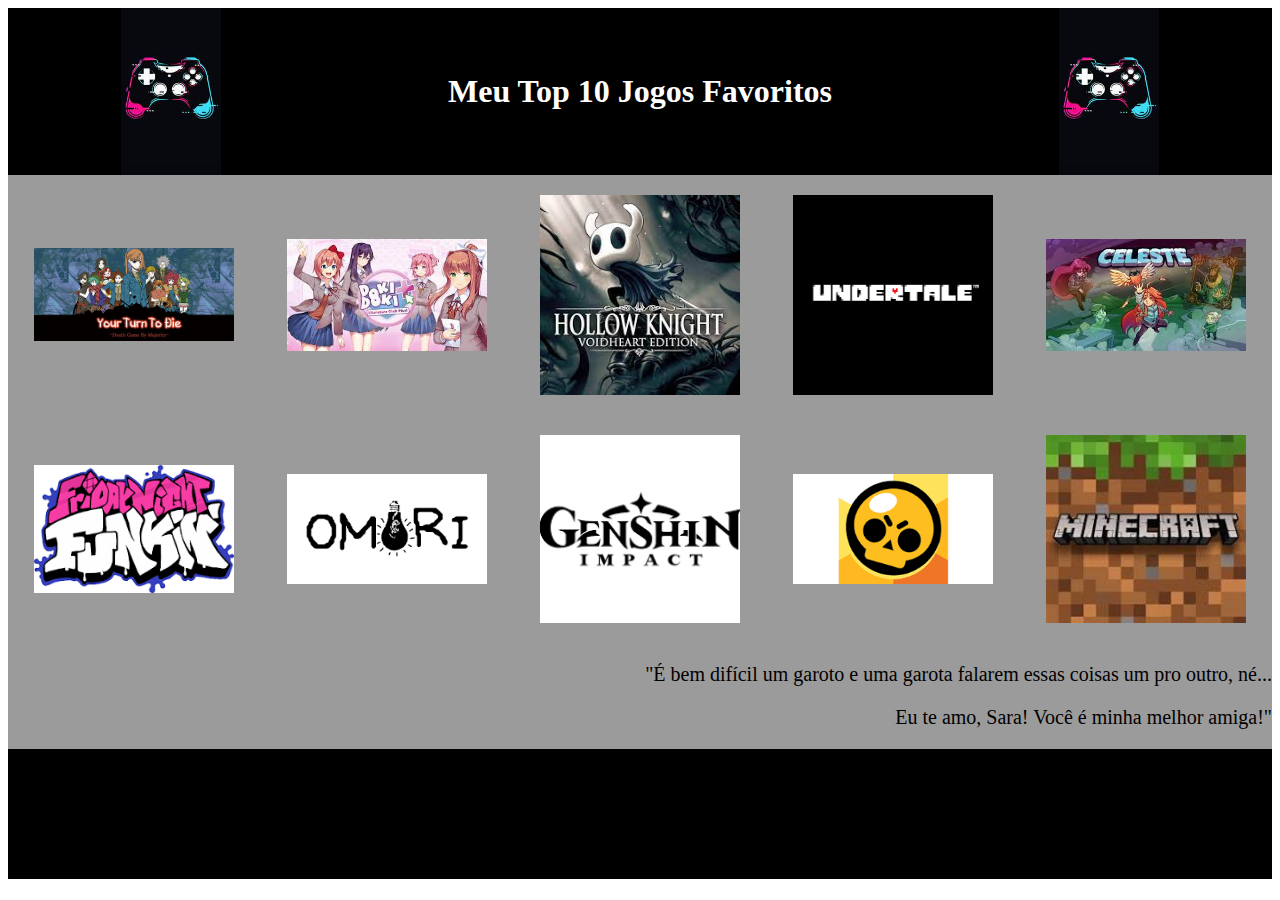
<file: Top10Jogos/index.html>
<!DOCTYPE html>
<html lang="en">
<head>
    <meta charset="UTF-8">
    <meta name="viewport" content="width=device-width, initial-scale=1.0">
    <title>Top 10 dos meus jogos favoritos</title>
    <link rel="stylesheet" href="style.css">
</head>

<body>
    <header class="cabecalho">
        <img class="controle" src="IMG/controle.jpeg">
        <h1>Meu Top 10 Jogos Favoritos</h1>
        <img class="controle" src="IMG/controle.jpeg">
    </header>
    
    <section class="jogos">
        <div class="parte1">
            <img class="imagens" src="IMG/YTTDGOTY.jpg">
            <img class="imagens" src="IMG/DDLC.jpeg">
            <img class="imagens" src="IMG/HK.jpeg">
            <img class="imagens" src="IMG/SansUT.png">
            <img class="imagens" src="IMG/celeste.jpeg">
        </div>

        <div class="parte2">
            <img class="imagens" src="IMG/FNF.png">
            <img class="imagens" src="IMG/Omori.png">
            <img class="imagens" src="IMG/genshas.png">
            <img class="imagens" src="IMG/BS.png">
            <img class="imagens" src="IMG/Minezin.jpeg">
        </div>

        <ul class="frase">
            <p class="Joe">"É bem difícil um garoto e uma garota falarem essas coisas um pro outro, né...</p>
            <p class="Joe">Eu te amo, Sara! Você é minha melhor amiga!"</p>
        </ul>

        <footer class="rodapé"><span>0</span></footer>
    </section>
</body>
</html>
</file>
<file: Top10Jogos/style.css>
.body {
    background-color: rgb(156, 155, 155);
}

.cabecalho {
    background-color: black;
    color: white;
    display: flex;
    align-items: center;
    justify-content: space-around;
}

.controle {
    width: 100px;
}

.parte1 {
    display: flex;
    align-items: center;
    justify-content: space-around;
    border-radius: 20px;
}

.imagens {
    width: 200px;
    justify-content: space-around;
    align-items: center;
    display: flex;
    margin: 20px;
}

.jogos {
    background-color: rgb(156, 155, 155);
}

.parte2 {
    display: flex;
    align-items: center;
    justify-content: space-around;
}

.frase {
    text-align: right;
    background-color: rgb(156, 155, 155);
}

.rodapé {
    background-color: black;
    color: black;
    height: 130px;
}

.span {
    font-size: 24px;
    color: black;
}

.Joe {
    font-size: 20px;
}
</file>
